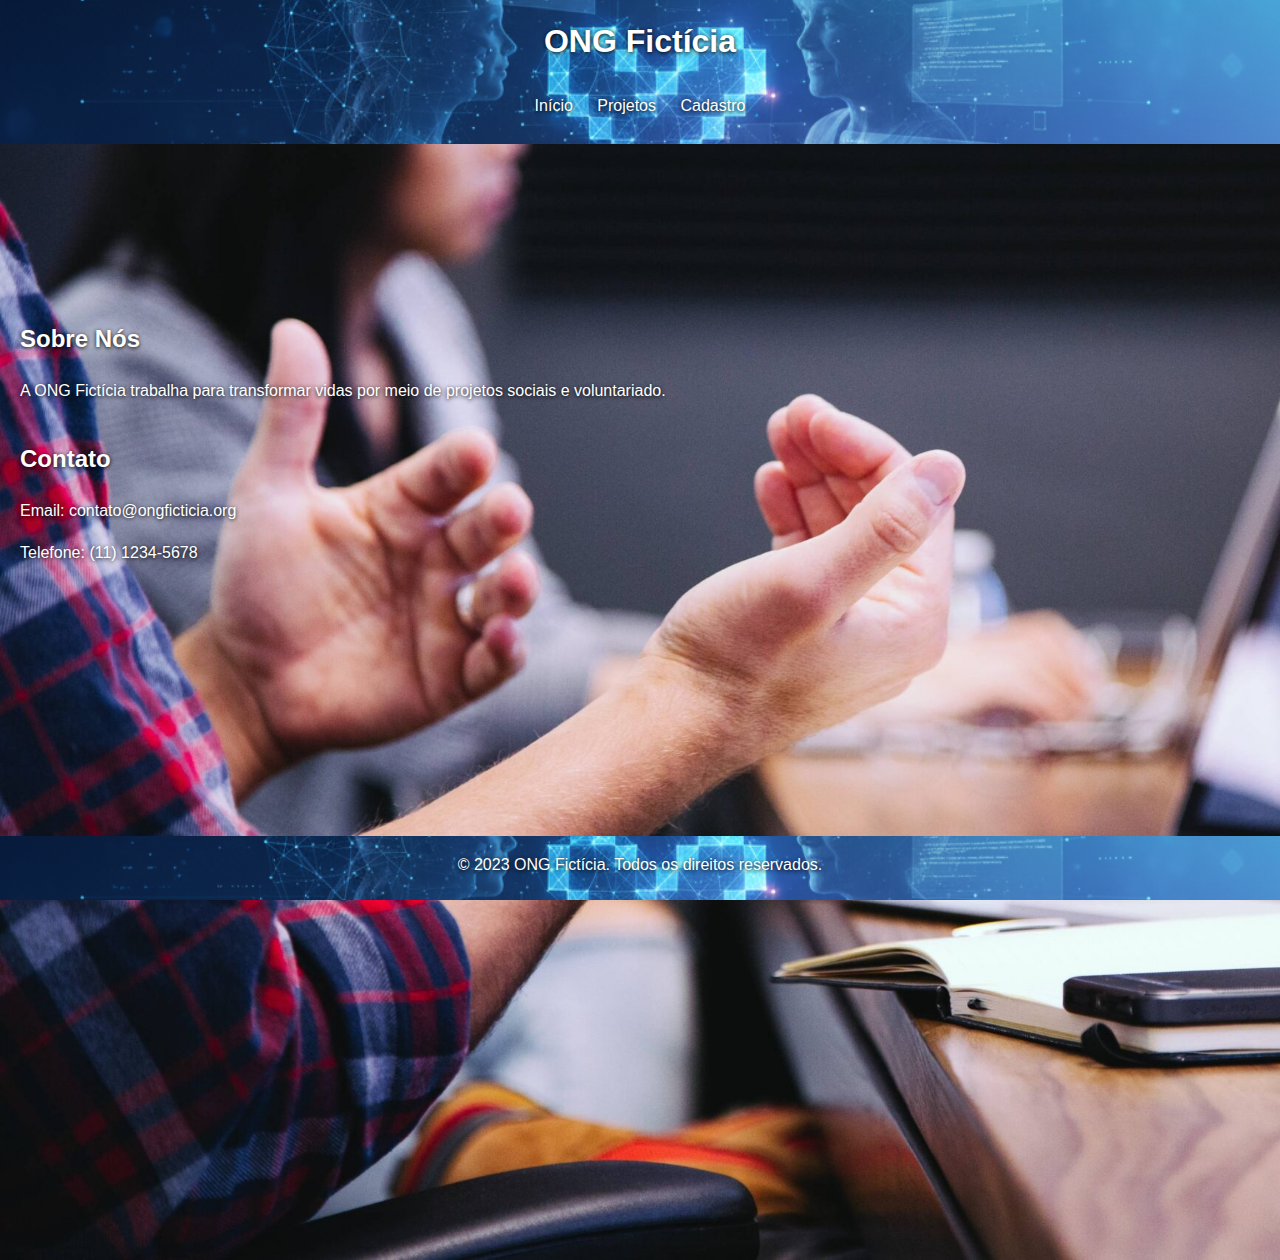
<file: index.html>
<!DOCTYPE html>
<html lang="pt-BR">
<head>
  <meta charset="UTF-8">
  <meta name="viewport" content="width=device-width, initial-scale=1.0">
  <title>ONG Fictícia - Página Inicial</title>
  <link rel="stylesheet" href="styles.css">
</head>
<body>
  <header>
    <h1>ONG Fictícia</h1>
    <nav>
      <ul>
        <li><a href="index.html">Início</a></li>
        <li><a href="projetos.html">Projetos</a></li>
        <li><a href="cadastro.html">Cadastro</a></li>
      </ul>
    </nav>
  </header>
  <main>
    <section>
      <h2>Sobre Nós</h2>
      <p>A ONG Fictícia trabalha para transformar vidas por meio de projetos sociais e voluntariado.</p>
    </section>
    <section>
      <h2>Contato</h2>
      <p>Email: contato@ongficticia.org</p>
      <p>Telefone: (11) 1234-5678</p>
    </section>
  </main>
  <footer>
    <p>&copy; 2023 ONG Fictícia. Todos os direitos reservados.</p>
  </footer>
</body>
</html>
</file>
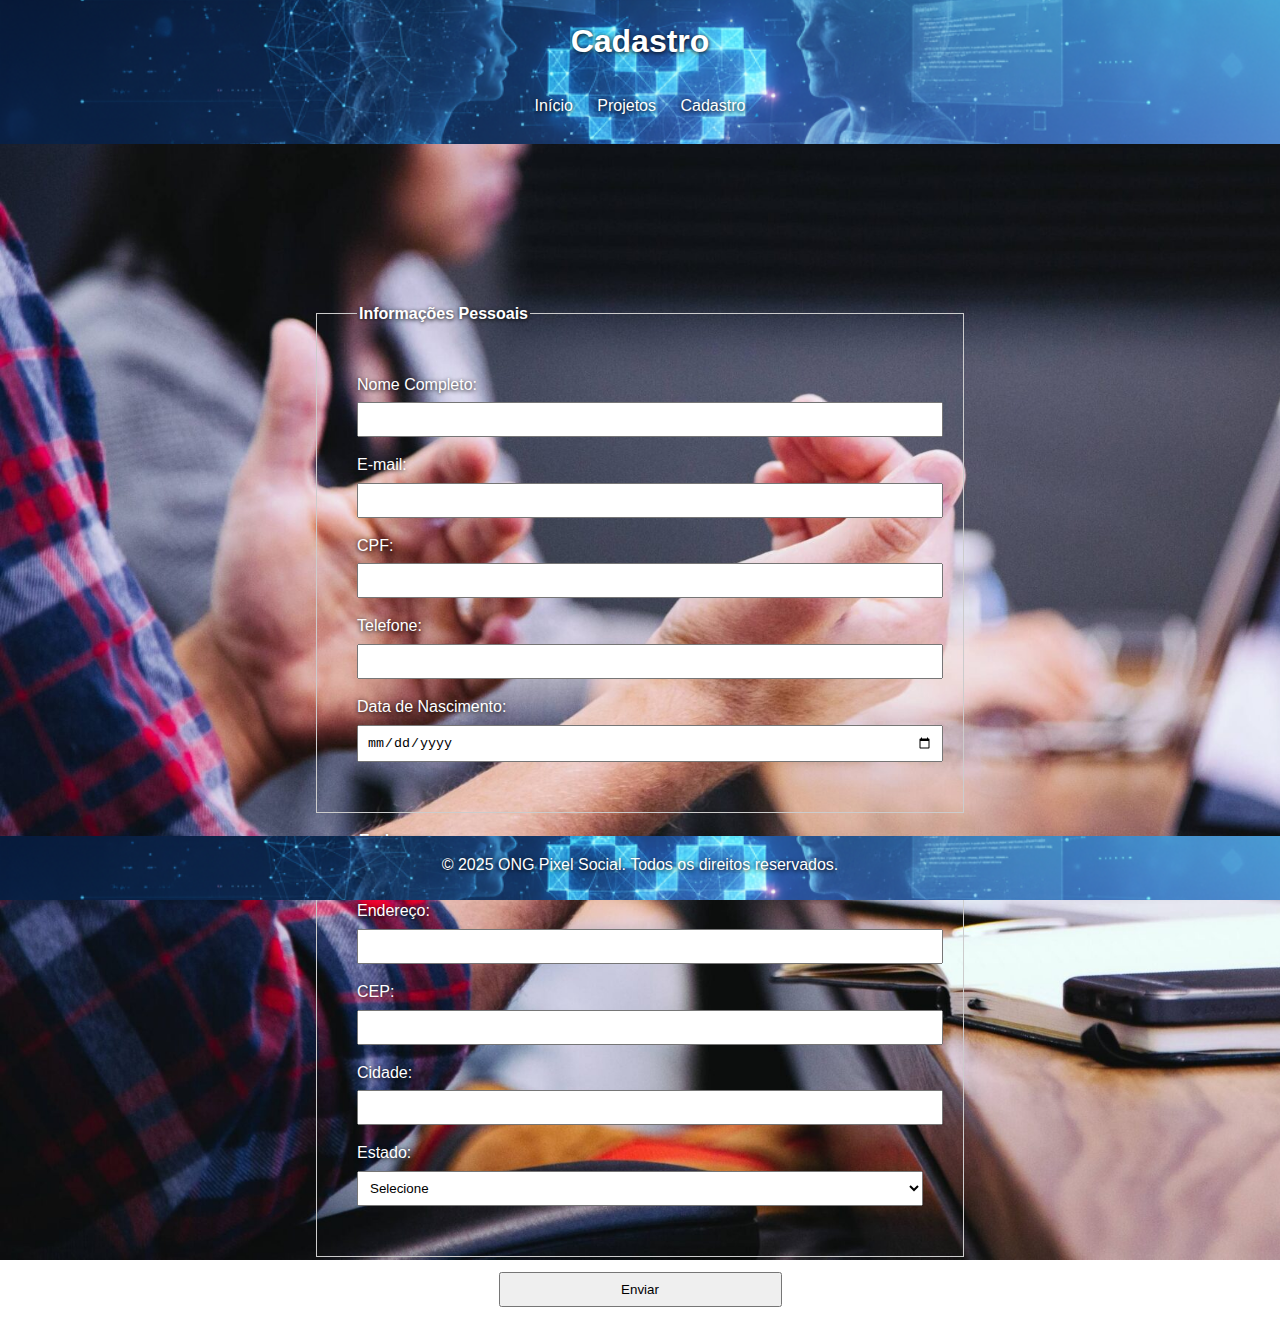
<file: cadastro.html>
<!DOCTYPE html>
<html lang="pt-BR">
<head>
  <meta charset="UTF-8">
  <meta name="viewport" content="width=device-width, initial-scale=1.0">
  <title>ONG Pixel Social - Cadastro</title>
  <link rel="stylesheet" href="styles.css">
  <script src="scripts.js" defer></script>
</head>
<body>
  <header>
    <h1>Cadastro</h1>
    <nav>
      <ul>
        <li><a href="index.html">Início</a></li>
        <li><a href="projetos.html">Projetos</a></li>
        <li><a href="cadastro.html">Cadastro</a></li>
      </ul>
    </nav>
  </header>
  <main>
    <form>
      <fieldset>
        <legend>Informações Pessoais</legend>
        <label for="nome">Nome Completo:</label>
        <input type="text" id="nome" name="nome" required>
        
        <label for="email">E-mail:</label>
        <input type="email" id="email" name="email" required>
        
        <label for="cpf">CPF:</label>
        <input type="text" id="cpf" name="cpf" required pattern="\d{3}\.\d{3}\.\d{3}-\d{2}">
        
        <label for="telefone">Telefone:</label>
        <input type="tel" id="telefone" name="telefone" required pattern="\(\d{2}\) \d{4,5}-\d{4}">
        
        <label for="nascimento">Data de Nascimento:</label>
        <input type="date" id="nascimento" name="nascimento" required>
      </fieldset>
      <fieldset>
        <legend>Endereço</legend>
        <label for="endereco">Endereço:</label>
        <input type="text" id="endereco" name="endereco" required>
        
        <label for="cep">CEP:</label>
        <input type="text" id="cep" name="cep" required pattern="\d{5}-\d{3}">
        
        <label for="cidade">Cidade:</label>
        <input type="text" id="cidade" name="cidade" required>
        
        <label for="estado">Estado:</label>
                <select id="estado" name="estado" required>
          <option value="">Selecione</option>
          <option value="AC">Acre</option>
          <option value="AL">Alagoas</option>
          <option value="AP">Amapá</option>
          <option value="AM">Amazonas</option>
          <option value="BA">Bahia</option>
          <option value="CE">Ceará</option>
          <option value="DF">Distrito Federal</option>
          <option value="ES">Espírito Santo</option>
          <option value="GO">Goiás</option>
          <option value="MA">Maranhão</option>
          <option value="MT">Mato Grosso</option>
          <option value="MS">Mato Grosso do Sul</option>
          <option value="MG">Minas Gerais</option>
          <option value="PA">Pará</option>
          <option value="PB">Paraíba</option>
          <option value="PR">Paraná</option>
          <option value="PE">Pernambuco</option>
          <option value="PI">Piauí</option>
          <option value="RJ">Rio de Janeiro</option>
          <option value="RN">Rio Grande do Norte</option>
          <option value="RS">Rio Grande do Sul</option>
          <option value="RO">Rondônia</option>
          <option value="RR">Roraima</option>
          <option value="SC">Santa Catarina</option>
          <option value="SP">São Paulo</option>
          <option value="SE">Sergipe</option>
          <option value="TO">Tocantins</option>
        </select>
      </fieldset>
      <button type="submit">Enviar</button>
    </form>
  </main>
  <footer>
    <p>&copy; 2025 ONG Pixel Social. Todos os direitos reservados.</p>
  </footer>
</body>
</html>
</file>
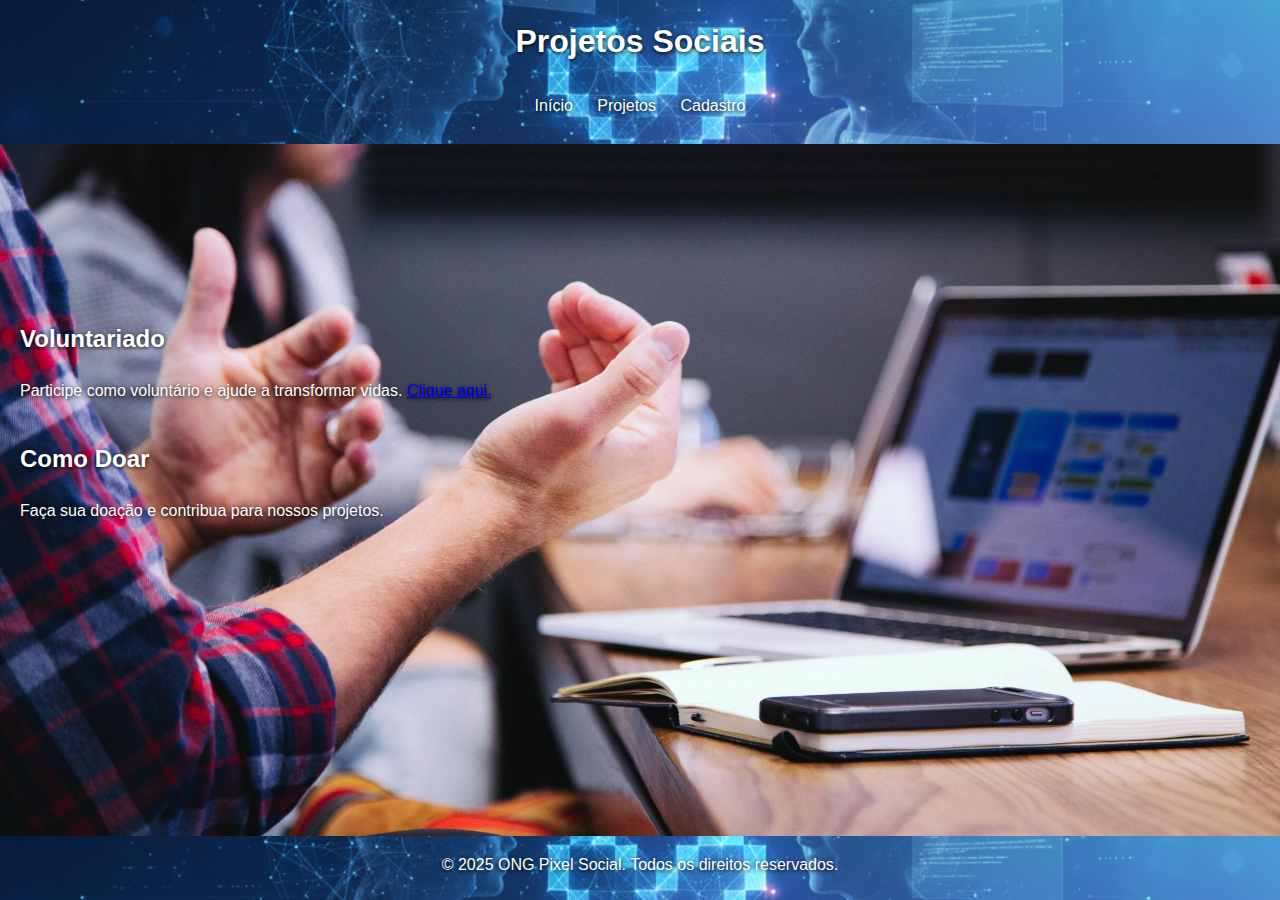
<file: projetos.html>
<!DOCTYPE html>
<html lang="pt-BR">
<head>
  <meta charset="UTF-8">
  <meta name="viewport" content="width=device-width, initial-scale=1.0">
  <title>ONG Pixel Social - Projetos</title>
  <link rel="stylesheet" href="styles.css">
</head>
<body id="bodyprojetos">
  <header>
    <h1>Projetos Sociais</h1>
    <nav>
      <ul>
        <li><a href="index.html">Início</a></li>
        <li><a href="projetos.html">Projetos</a></li>
        <li><a href="cadastro.html">Cadastro</a></li>
      </ul>
    </nav>
  </header>
  <main>
    <section>
      <h2>Voluntariado</h2>
      <p>Participe como voluntário e ajude a transformar vidas. <a href="cadastro.html">Clique aqui.</a></p>
    </section>
    <section>
      <h2>Como Doar</h2>
      <p>Faça sua doação e contribua para nossos projetos.</p>
    </section>
  </main>
  <footer>
    <p>&copy; 2025 ONG Pixel Social. Todos os direitos reservados.</p>
  </footer>
</body>
</html>
</file>
<file: styles.css>
#bodycadastro {
  margin-top: 15%;
}

#bodyinicio, #bodyprojetos {
  max-height: 60vh;
  
}

body {
  
  font-family: Arial, sans-serif;
  line-height: 1.6;
  margin: 0;
  margin-top: 200px;
  padding: 0;
  padding-bottom: 5rem;
  background-image: url('./images/fundo_principal.jpg');
  background-size: cover;
  background-repeat: no-repeat;
  padding-top: 5rem;
  color: #fff;
  text-shadow: 0px 1px 4px #000000;
  height: 100vh;
  max-height: 80%;
}

header {
  display: flexbox;
  align-items: left;
  position: fixed;
  top: 0;
  opacity: 1;      
}

header h1 {
  margin: 0;
  padding: 10px 0;
  padding-top: 1rem;
}

header, footer {
  background: #4f72e4;
  color: #fff;
  text-align: center;
  padding: 1em 0;
  padding-top: 0;
  background-image: url('images/Header.png');
  background-size: cover;
  background-position: center;
  width: 100%;
  background-repeat: no-repeat;
  max-height: 8rem;
  margin: 0;
  opacity: 1;
}

nav ul {
  list-style: none;
  padding: 0;
}

nav ul li {
  display: inline;
  margin: 0 10px;
}

nav ul li a {
  color: #fff;
  text-decoration: none;
}

main {
  padding: 20px;
  display: grid;
  grid-template-rows: auto auto auto; 
  
}

form {
  max-width: 600px;
  margin: 0 auto;
  place-items: center;
}

fieldset {
  border: 1px solid #ccc;
  padding: 40px;
  margin-bottom: 15px;
  margin-top: 1px;
  width: 200%;
  position: auto;
}

legend {
  font-weight: bold;
}

label {
  display: block;
  margin: 5px 0;
}

input, select, button {
  width: 100%;
  padding: 8px;
  margin-bottom: 10px;
}

header img {
    max-height: 200px; /* Ajuste o valor conforme necessário */
    width: 1200px; /* Mantém a proporção da imagem */
        
  }

footer {
  position: fixed;
  bottom: 0;
  max-height: 3rem;
}

img { 
  opacity: 0.3;
  }
</file>
